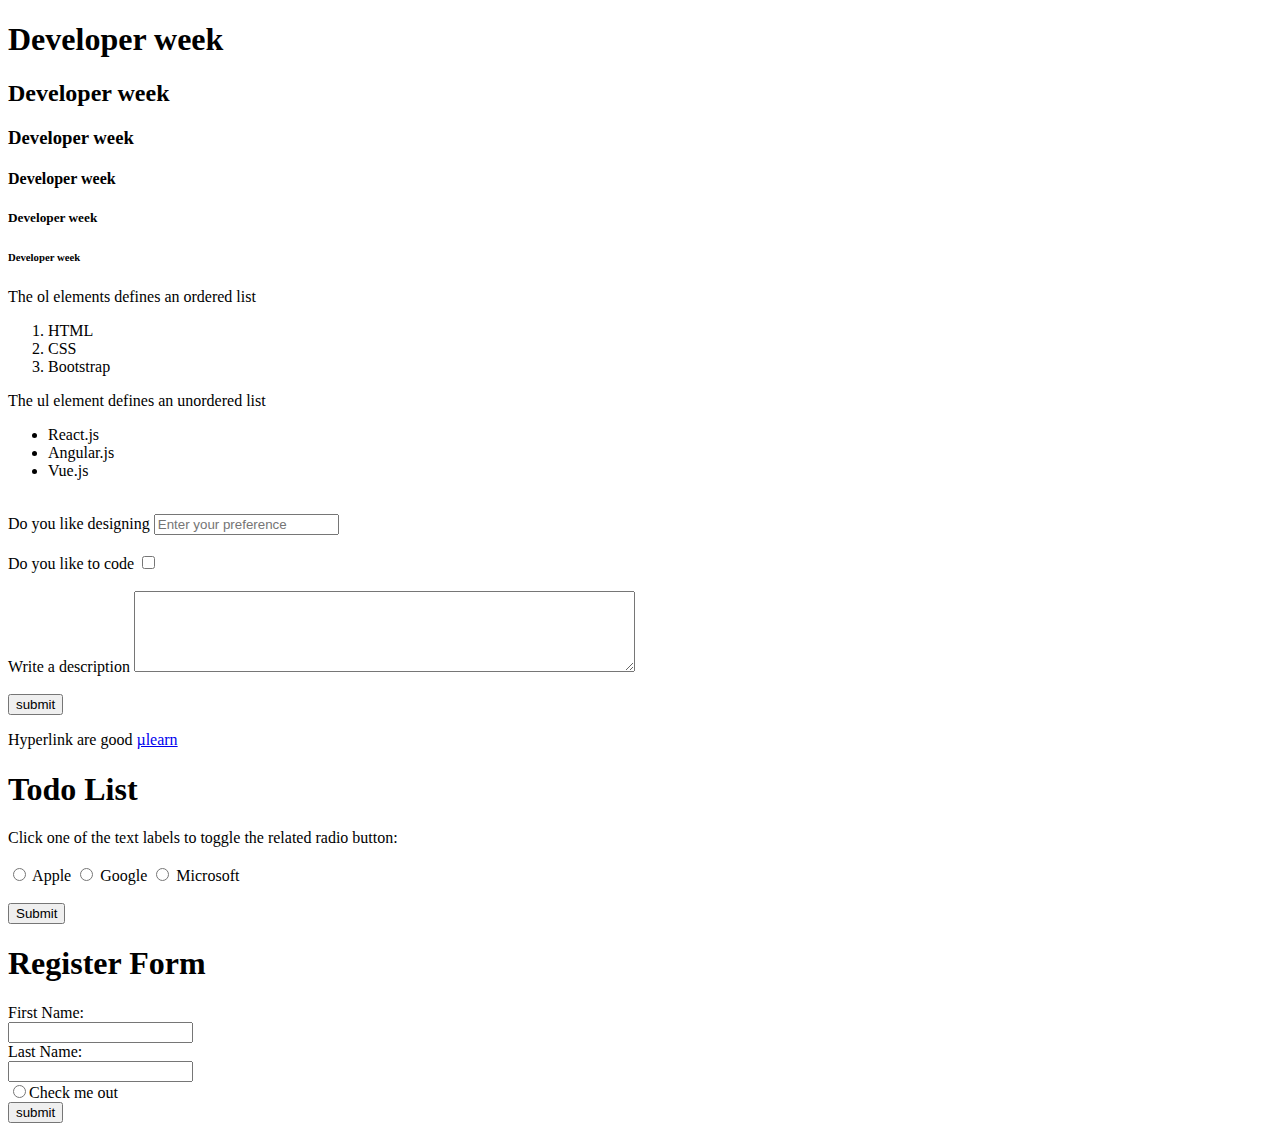
<file: task1/index.html>
<!DOCTYPE html>
<html lang="en">

<head>
    <meta charset="UTF-8">
    <meta http-equiv="X-UA-Compatible" content="IE=edge">
    <meta name="viewport" content="width=device-width, initial-scale=1.0">
    <title>A.R Dev-1</title>
</head>

<body>
    <h1>Developer week</h1>
    <h2>Developer week</h2>
    <h3>Developer week</h3>
    <h4>Developer week</h4>
    <h5>Developer week</h5>
    <h6>Developer week</h6>
    <p>The ol elements defines an ordered list</p>
    <ol>
        <li>HTML</li>
        <li>CSS</li>
        <li>Bootstrap</li>
    </ol>
    <p>The ul element defines an unordered list</p>
    <ul>
        <li>React.js</li>
        <li>Angular.js</li>
        <li>Vue.js</li>
    </ul>
    <br>
    <label for="que1">Do you like designing</label>
    <input type="text" placeholder="Enter your preference">
    <br>
    <br>
    <label for="que2">Do you like to code</label>
    <input type="checkbox">
    <br>
    <br>
    <label for="input">Write a description</label>
    <textarea cols="60" rows="5"></textarea>
    <br>
    <br>
    <button>submit</button>
    <br>
    <p>Hyperlink are good <a href="https://mulearn.org/">µlearn</a></p>

    <h1>Todo List</h1>
    <label>Click one of the text labels to toggle the related radio button:</label>
    <br>
    <br>
    <input type="radio">
    Apple
    <input type="radio">
    Google
    <input type="radio">
    Microsoft
    <br>
    <br>
    <button>Submit</button>
    <form>
        <h1>Register Form</h1>
        <label for="">First Name:</label>
        <br>
        <input type="text">
        <br>
        <label for="">Last Name:</label>
        <br>
        <input type="text">
        <br>
        <input type="radio">Check me out
        <br>
        <button>submit</button>
    </form>
</body>

</html>
</file>
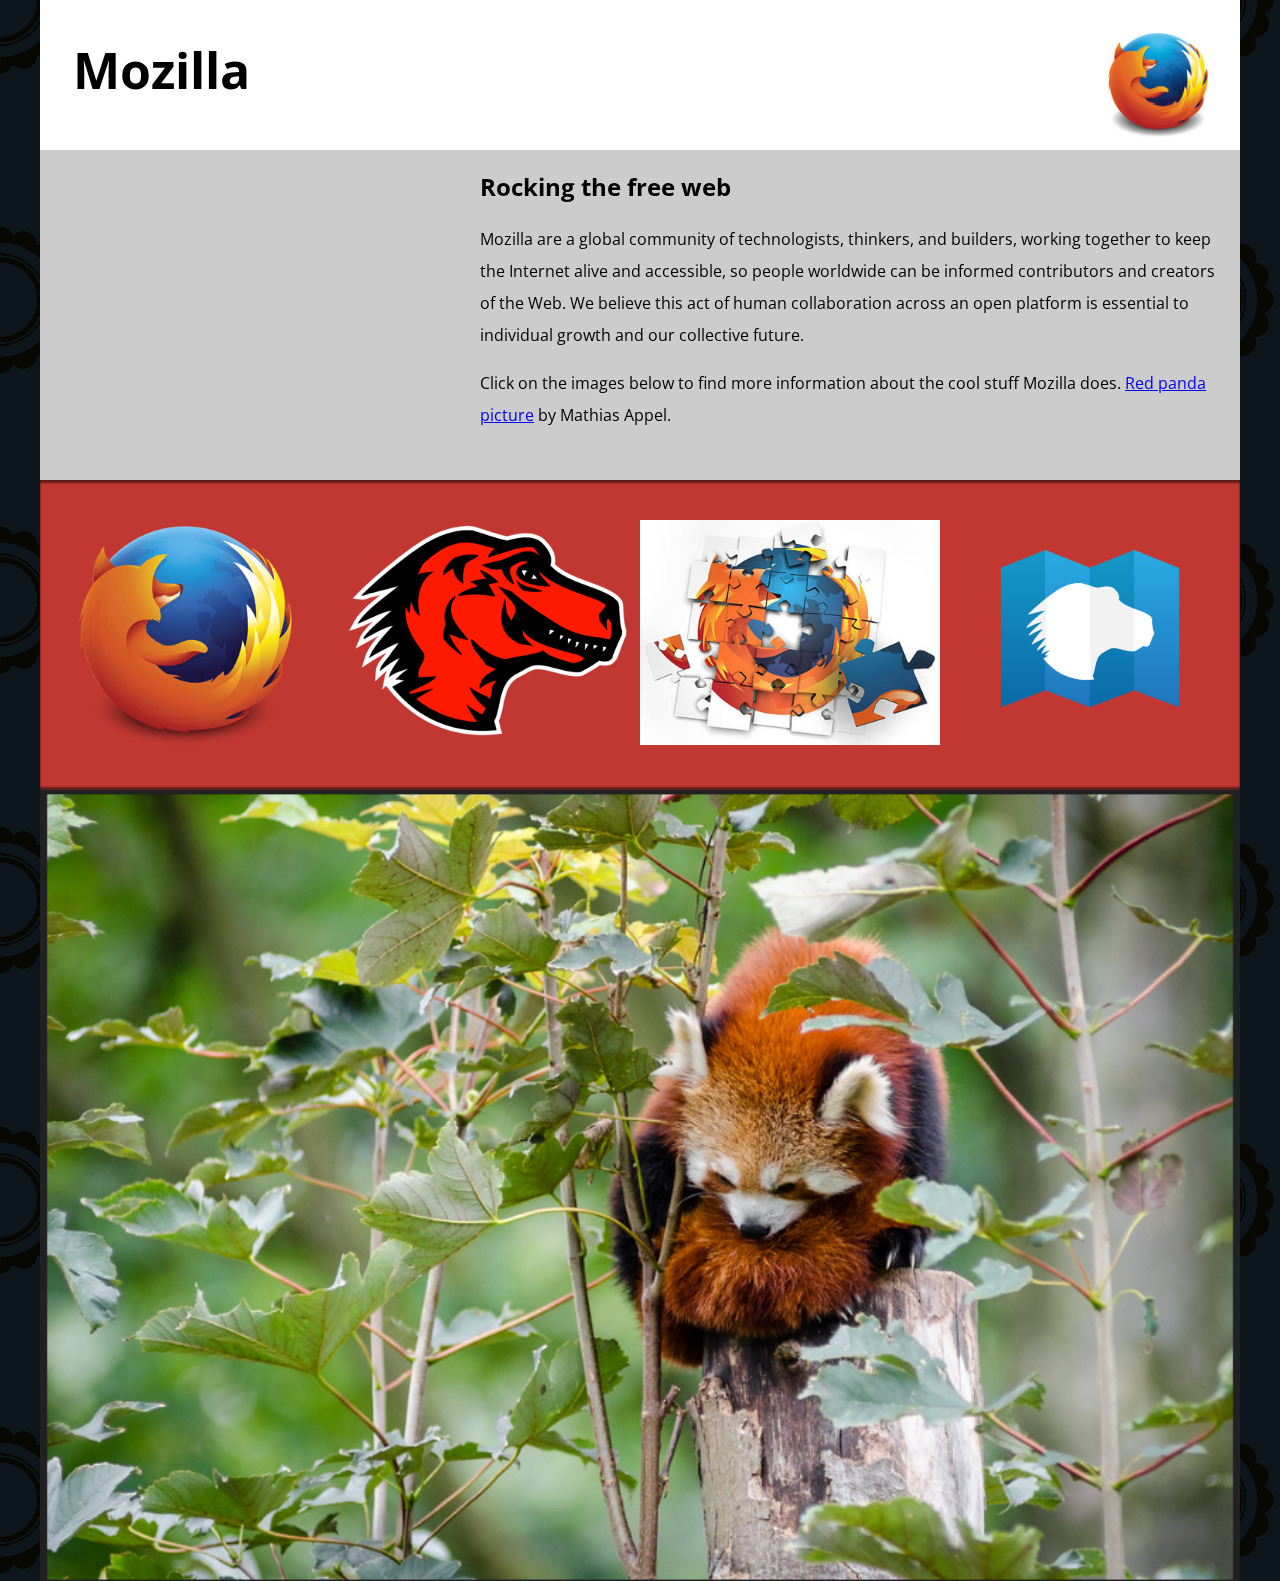
<file: task2/index.html>
<!DOCTYPE html>
<html lang="en-us">

<head>
    <meta charset="utf-8">
    <meta name="viewport" content="width=device-width">
    <title>A.R Dev-2</title>
    <link href='https://fonts.googleapis.com/css?family=Open+Sans:400,700' rel='stylesheet' type='text/css'>
    <style>
        html {
            font-family: 'Open Sans', sans-serif;
            background: url(pattern.png);
        }

        body {
            width: 100%;
            max-width: 1200px;
            margin: 0 auto;
            background-color: white;
            position: relative;
        }


        header {
            height: 150px;
        }

        header img {
            width: 100px;
            position: absolute;
            right: 32.5px;
            top: 32.5px;
        }

        h1 {
            font-size: 50px;
            line-height: 140px;
            margin: 0 0 0 32.5px;
        }


        main {
            background: #ccc;
        }

        article {
            padding: 20px;
        }

        h2 {
            margin-top: 0;
        }

        p {
            line-height: 2;
        }

        iframe {
            float: left;
            margin: 0 20px 20px 0;
            max-width: 100%;
        }


        .further-info {
            clear: left;
            padding: 40px 0;
            background: #c13832;
            box-shadow: inset 0 3px 2px rgba(0, 0, 0, 0.5),
                inset 0 -3px 2px rgba(0, 0, 0, 0.5);
        }

        .further-info a {
            width: 25%;
            display: block;
            float: left;
        }

        .further-info img {
            max-width: 100%;
        }

        .clearfix {
            clear: both;
        }


        .red-panda img {
            display: block;
            max-width: 100%;
            width: 1200px;
        }
    </style>
</head>

<body>
    <header>
        <h1>Mozilla</h1>
        <img src="firefox-icon.jpeg" alt="">


    </header>

    <main>
        <article>
            <iframe width="400px" height="290px" src="https://www.youtube.com/embed/ojcNcvb1olg"
                title="YouTube video player" frameborder="0"
                allow="accelerometer; autoplay; clipboard-write; encrypted-media; gyroscope; picture-in-picture; web-share"
                allowfullscreen></iframe>

            <h2>Rocking the free web</h2>

            <p>Mozilla are a global community of technologists, thinkers, and builders, working together to keep the
                Internet alive and accessible, so people worldwide can be informed contributors and creators of the Web.
                We believe this act of human collaboration across an open platform is essential to individual growth and
                our collective future.</p>

            <p>Click on the images below to find more information about the cool stuff Mozilla does. <a
                    href="https://www.flickr.com/photos/mathiasappel/21675551065/">Red panda picture</a> by Mathias
                Appel.</p>
        </article>

        <div class="further-info">
            <!-- insert images with srcsets and sizes -->

            <a href="https://www.mozilla.org/en-US/firefox/new/">
                <img src="firefox-logo400.png">
            </a>
            <a href="https://www.mozilla.org/">
                <img src="mozilla-dinosaur400.png">
            </a>
            <a href="https://addons.mozilla.org/">
                <img src="firefox-addons400.jpg">
            </a>
            <a href="https://developer.mozilla.org/en-US/">
                <img src="mdn.png">
            </a>
            <div class="clearfix"></div>
        </div>

        <div class="red-panda">
            <img src="redpanda.png">
        </div>

    </main>
</body>

</html>
</file>
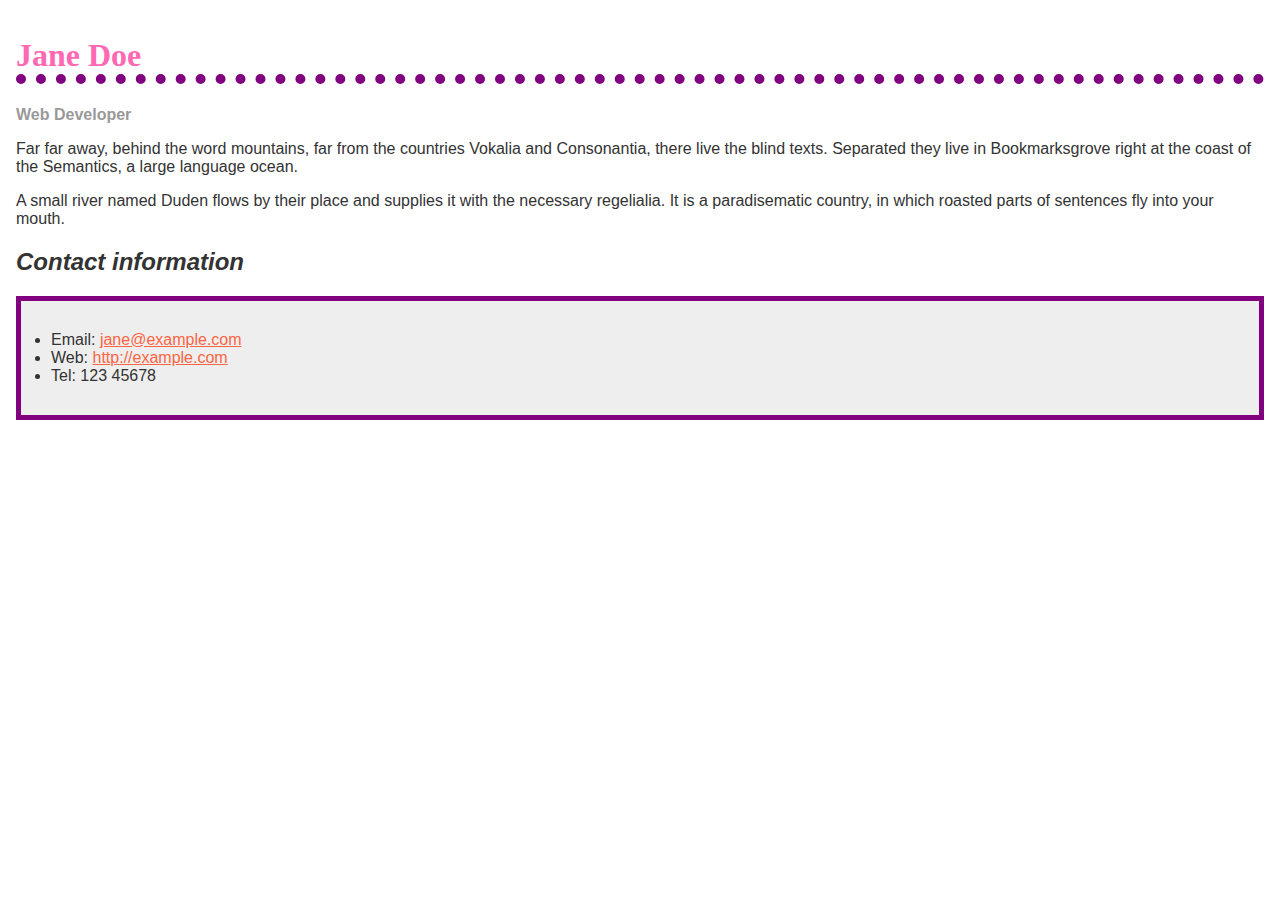
<file: task3/index.html>
<!DOCTYPE html>
<html lang="en">

<head>
    <meta charset="utf-8" />
    <meta name="viewport" content="width=device-width" />
    <title>Formatting a biography</title>
    <style>
        body {
            background-color: #ffff;
            color: #333;
            font-family: Arial, Helvetica, sans-serif;
            padding: 1em;
            margin: 0;
        }

        h1 {
            color: hotpink;
            font-size: 2em;
            font-family: Georgia, 'Times New Roman', Times, serif;
            border-bottom: 10px dotted purple;
        }

        h2 {
            font-size: 1.5em;
        }

        .job-title {
            color: #999999;
            font-weight: bold;
        }

        a:link,
        a:visited {
            color: #fb6542;
        }

        a:hover {
            text-decoration: none;
        }

        ul {
            background-color: #eeeeee;
            border: 5px solid purple;
            padding: 30px;
        }

        ul li a:hover {
            color: green;
        }
    </style>
</head>

<body>

    <h1>Jane Doe</h1>
    <div class="job-title">Web Developer</div>
    <p>Far far away, behind the word mountains, far from the countries Vokalia and Consonantia, there live the blind
        texts. Separated they live in Bookmarksgrove right at the coast of the Semantics, a large language ocean.</p>

    <p>A small river named Duden flows by their place and supplies it with the necessary regelialia. It is a
        paradisematic country, in which roasted parts of sentences fly into your mouth.
    </p>

    <h2><i>Contact information</i></h2>
    <ul>
        <li>Email:
            <a href="mailto:jane@example.com">jane@example.com</a>
        </li>
        <li>Web:
            <a href="http://example.com">http://example.com</a>
        </li>
        <li>Tel: 123 45678</li>
    </ul>

</body>

</html>
</file>
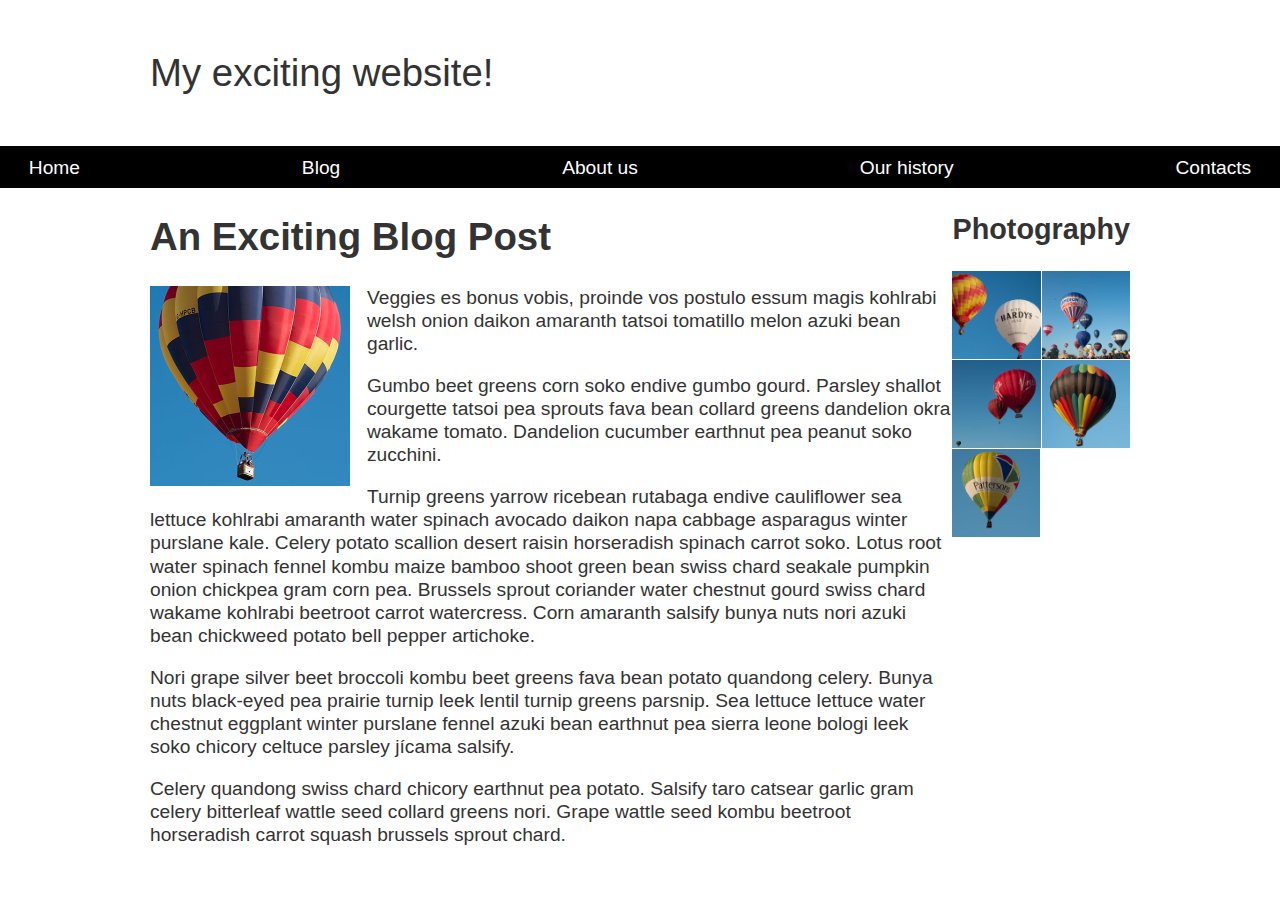
<file: task5/index.html>
<!DOCTYPE html>
<html lang="en-us">

<head>
    <meta charset="utf-8">
    <meta name="viewport" content="width=device-width, initial-scale=1">
    <title>Layout Task</title>
    <link href="style.css" rel="stylesheet" type="text/css">
</head>

<body>

    <div class="logo">
        My exciting website!
    </div>

    <nav>
        <ul style="display: flex;">
            <li>
                <a href="">Home</a>
            </li>
            <li>
                <a href="">Blog</a>
            </li>
            <li>
                <a href="">About us</a>
            </li>
            <li>
                <a href="">Our history</a>
            </li>
            <li>
                <a href="">Contacts</a>
            </li>
        </ul>
    </nav>

    <main class="grid">
        <article>
            <h1>
                An Exciting Blog Post
            </h1>
            <img src="images/balloon-sq6.jpg" alt="placeholder" class="feature">
            <p>Veggies es bonus vobis, proinde vos postulo essum magis kohlrabi welsh onion daikon amaranth tatsoi
                tomatillo melon
                azuki bean garlic.</p>

            <p>Gumbo beet greens corn soko endive gumbo gourd. Parsley shallot courgette tatsoi pea sprouts fava bean
                collard greens
                dandelion okra wakame tomato. Dandelion cucumber earthnut pea peanut soko zucchini.</p>

            <p>Turnip greens yarrow ricebean rutabaga endive cauliflower sea lettuce kohlrabi amaranth water spinach
                avocado daikon
                napa cabbage asparagus winter purslane kale. Celery potato scallion desert raisin horseradish spinach
                carrot soko.
                Lotus root water spinach fennel kombu maize bamboo shoot green bean swiss chard seakale pumpkin onion
                chickpea gram
                corn pea. Brussels sprout coriander water chestnut gourd swiss chard wakame kohlrabi beetroot carrot
                watercress.
                Corn amaranth salsify bunya nuts nori azuki bean chickweed potato bell pepper artichoke.</p>

            <p>Nori grape silver beet broccoli kombu beet greens fava bean potato quandong celery. Bunya nuts black-eyed
                pea prairie
                turnip leek lentil turnip greens parsnip. Sea lettuce lettuce water chestnut eggplant winter purslane
                fennel azuki
                bean earthnut pea sierra leone bologi leek soko chicory celtuce parsley jícama salsify.</p>

            <p>Celery quandong swiss chard chicory earthnut pea potato. Salsify taro catsear garlic gram celery
                bitterleaf wattle
                seed collard greens nori. Grape wattle seed kombu beetroot horseradish carrot squash brussels sprout
                chard.</p>

        </article>

        <aside>
            <h2>
                Photography
            </h2>
            <ul class="photos">
                <div style="display: flex; gap: 1px; margin-bottom: 1px;">
                    <li>
                        <img src="images/balloon-sq1.jpg" alt="placeholder">
                    </li>
                    <li>
                        <img src="images/balloon-sq2.jpg" alt="placeholder">
                    </li>
                </div>
                <div style="display: flex; gap:1px ;margin-bottom :1px;">
                    <li>
                        <img src="images/balloon-sq3.jpg" alt="placeholder">
                    </li>

                    <li>
                        <img src="images/balloon-sq4.jpg" alt="placeholder">
                    </li>
                </div>
                <li style="display: flex; width: 88px;">
                    <img src="images/balloon-sq5.jpg" alt="placeholder">
                </li>
            </ul>

        </aside>
    </main>

</body>

</html>
</file>
<file: task5/style.css>
body {
    background-color: #fff;
    color: #333;
    margin: 0;
    font: 1.2em / 1.2 Arial, Helvetica, sans-serif;
}

img {
    max-width: 100%;
    display: block;
}

.logo {
    font-size: 200%;
    padding: 50px 20px;
    margin: 0 auto;
    max-width: 980px;
}

.grid {
    margin: 0 auto;
    padding: 0 20px;
    max-width: 980px;
    display: flex;
}

nav {
    background-color: #000;
    padding: .5em;
    position: sticky;
    top: 0;


}

nav ul {
    margin: 0;
    padding: 0;
    list-style: none;
    display: flex;
    justify-content: space-between;
}

nav a {
    color: #fff;
    text-decoration: none;
    padding: .5em 1em;
}

.photos {
    list-style: none;
    margin: 0;
    padding: 0;


}

.feature {
    width: 200px;
    margin-right: 17px;
    float: left
}
</file>
